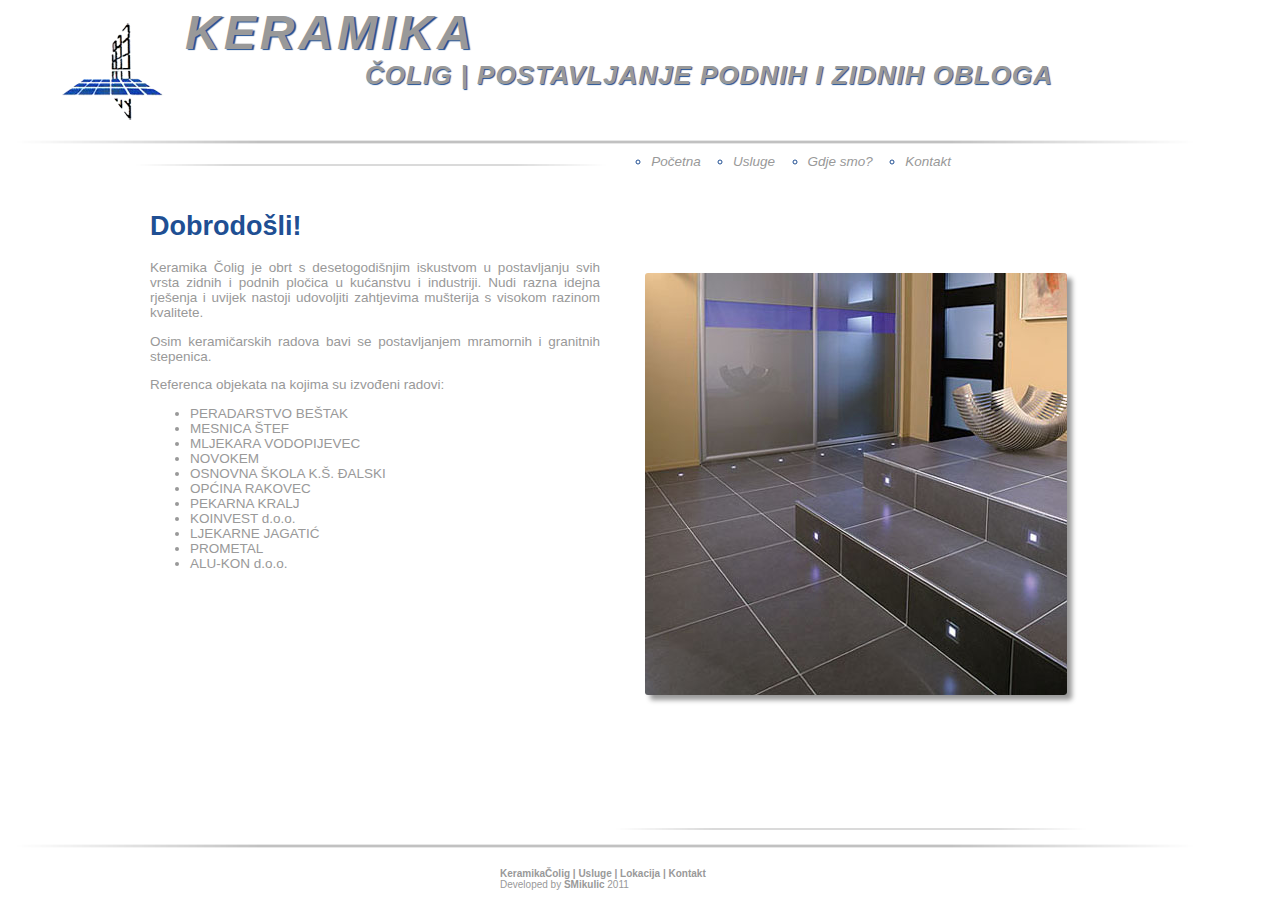
<file: index.html>
<!DOCTYPE HTML PUBLIC "-//W3C//DTD HTML 4.01 Transitional//EN"
    "http://www.w3.org/TR/html4/loose.dtd">
<html lang="en">
<head>
    <title>Keramika Čolig | Keramički radovi | Postavljanje podnih i zidnih obloga</title>
    <meta http-equiv="Content-Type" content="text/html; charset=UTF-8" >
    <meta name="keywords" content="Keramika, keramika, Čolig, čolig, Colig, colig, keramicki, radovi, keramicki radovi,
    obloge, podne, zidne, podne obloge, zidne obloge, postavljanje, pločice, plocice, keramičke pločice, keramicke plocice" />
    <meta name="description" content="Keramički radovi, postavljanje podnih i zidnih obloga, kvalitetna i povoljna usluga keramičkih radova" /> 
    <link rel="stylesheet" type="text/css" href="css/style.css">
</head>
<body>
    <div id="wrap">
        
        <div id="header">
            <div id="logo">
                <a href="index.html"><img src="images/logo4.png" alt="Keramika Čolig" /></a>
            </div>
            <div id="headline">
                <h1>Keramika</h1>
                <h2>Čolig | Postavljanje podnih i zidnih obloga</h2>
            </div>
        </div>
        
        <div id="split1">
        </div>
            
        <div id="main">
            <div id="menu">
                <div id="menu_left">
                </div>
                <div id="menu_right">
                    <ul>
			<li><a class="menu" href="index.html">Početna</a></li>
		    	<li><a class="menu" href="usluge.html">Usluge</a></li>
	    		<li><a class="menu" href="lokacija.html">Gdje smo?</a></li>
    			<li><a class="menu" href="kontakt.html">Kontakt</a></li>
		    </ul>
                </div>
            </div>
            <div id="content">
                <div id="content_left">
                    <h1>Dobrodošli!</h1>
                    <p>
                        Keramika Čolig je obrt s desetogodišnjim iskustvom u postavljanju svih vrsta zidnih i podnih pločica u kućanstvu i industriji.
                        Nudi razna idejna rješenja i uvijek nastoji udovoljiti zahtjevima mušterija s visokom razinom kvalitete.
                    </p>
                    <p>
                        Osim keramičarskih radova bavi se postavljanjem mramornih i granitnih stepenica.
                    </p>
                    <p>
                        Referenca objekata na kojima su izvođeni radovi:
                    </p>
                    <ul>
                        <li>PERADARSTVO BEŠTAK</li>
                        <li>MESNICA ŠTEF</li>
                        <li>MLJEKARA VODOPIJEVEC</li>
                        <li>NOVOKEM</li>
                        <li>OSNOVNA ŠKOLA K.Š. ĐALSKI</li>
                        <li>OPĆINA RAKOVEC</li>
                        <li>PEKARNA KRALJ</li>
                        <li>KOINVEST d.o.o.</li>
                        <li>LJEKARNE JAGATIĆ</li>
                        <li>PROMETAL</li>
                        <li>ALU-KON d.o.o.</li>
                    </ul>
                </div>
                <div id="content_right">
                    <img class="home_img" src="images/tiles1.jpg" />
                </div>
            </div>
            <div id="bottom">
                <div id="bottom_right">
                </div>
            </div>
        </div>
            
        <div id="split2">
        </div>

        <div id="footer">
	    <p>
                <a class="footer" href="index.html">KeramikaČolig |</a>
                <a class="footer" href="usluge.html"> Usluge |</a>
                <a class="footer" href="lokacija.html"> Lokacija |</a>
                <a class="footer" href="kontakt.html"> Kontakt</a>
                Developed by <a class="osobno" href="https://sites.google.com/site/sinisamikulic/">SMikulic</a> 2011
            </p>
        </div>

    </div>
</body>
</html>
</file>
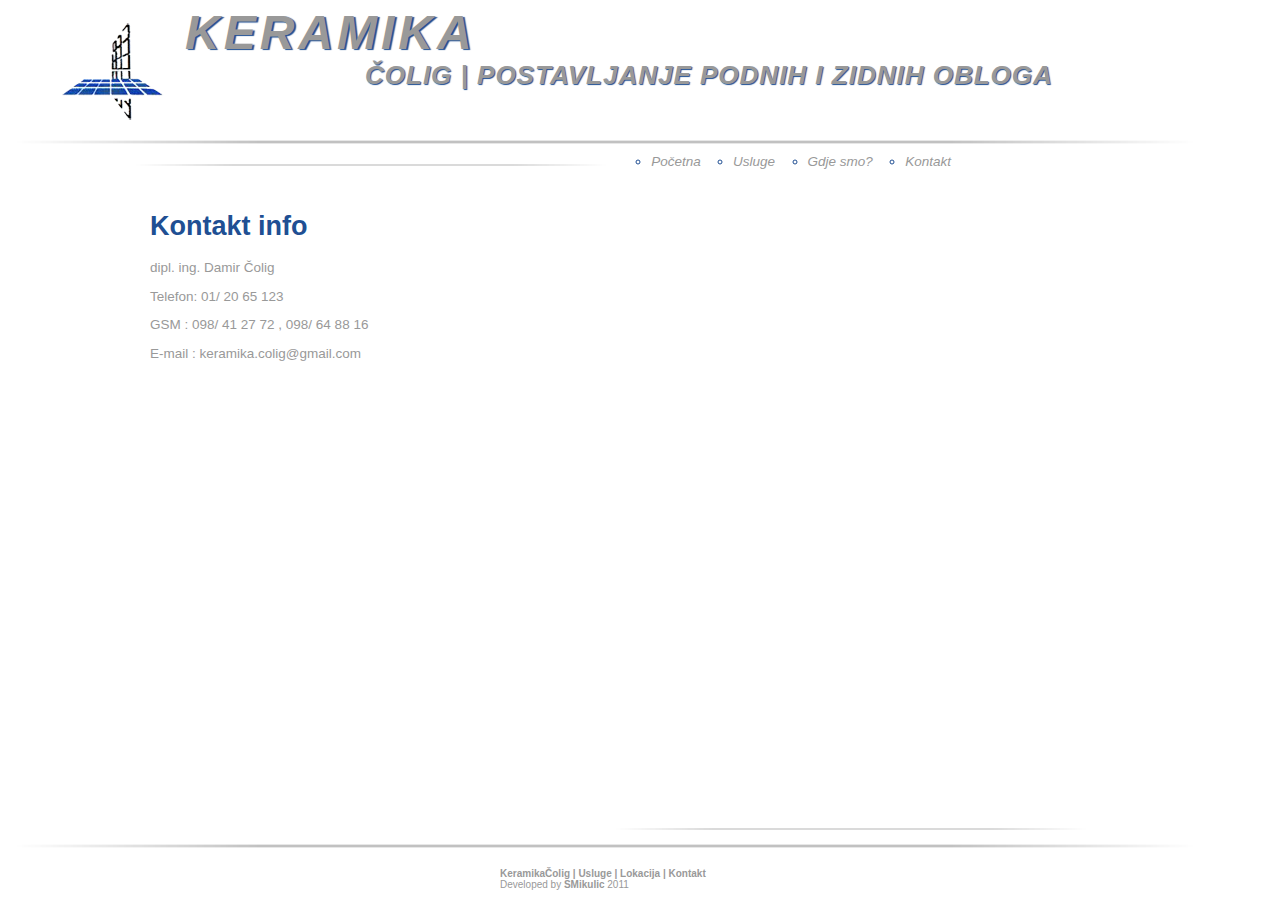
<file: kontakt.html>
<!DOCTYPE HTML PUBLIC "-//W3C//DTD HTML 4.01 Transitional//EN"
    "http://www.w3.org/TR/html4/loose.dtd">
<html lang="en">
<head>
    <title>Keramika Čolig | Keramički radovi | Postavljanje podnih i zidnih obloga</title>
    <meta http-equiv="Content-Type" content="text/html; charset=UTF-8" >
    <meta name="keywords" content="Keramika, keramika, Čolig, čolig, Colig, colig, keramicki, radovi, keramicki radovi,
    obloge, podne, zidne, podne obloge, zidne obloge, postavljanje, pločice, plocice, keramičke pločice, keramicke plocice" />
    <meta name="description" content="Keramički radovi, postavljanje podnih i zidnih obloga, kvalitetna i povoljna usluga keramičkih radova" /> 
    <link rel="stylesheet" type="text/css" href="css/style.css">
</head>
<body>
    <div id="wrap">
        
        <div id="header">
            <div id="logo">
                <a href="index.html"><img src="images/logo4.png" alt="Keramika Čolig" /></a>
            </div>
            <div id="headline">
                <h1>Keramika</h1>
                <h2>Čolig | Postavljanje podnih i zidnih obloga</h2>
            </div>
        </div>
        
        <div id="split1">
        </div>
            
        <div id="main">
            <div id="menu">
                <div id="menu_left">
                </div>
                <div id="menu_right">
                    <ul>
			<li><a class="menu" href="index.html">Početna</a></li>
		    	<li><a class="menu" href="usluge.html">Usluge</a></li>
	    		<li><a class="menu" href="lokacija.html">Gdje smo?</a></li>
    			<li><a class="menu" href="kontakt.html">Kontakt</a></li>
		    </ul>
                </div>
            </div>
            <div id="content">
                <div id="content_left">
                    <h1>Kontakt info</h1>
		    <p>
                        dipl. ing. Damir Čolig
                    </p>
                    <p>
                        Telefon: 01/ 20 65 123
                    </p>
                    <p>
                        GSM : 098/ 41 27 72 , 098/ 64 88 16
                    </p>
                    <p>
                        E-mail : keramika.colig@gmail.com
                    </p>
                </div>
                <div id="content_right">
		    <!-- Mail skripta 
                    <div id="mail">
			<form name="forma" action="mail.php" method="POST" id="forma">	
			    <table id="tablica" cellpadding="5" cellspacing="1">
				    <tr>
		    			<td class="lijevo">
					    <label class="ime" for="ime">Ime: </label>
					</td>
    					<td>
					    <input class="ime" name="ime" id="ime" value="Ime..."></input>
					</td>
				    </tr>
				    <tr>
					<td class="lijevo">
					    <label class="prezime" for="prezime">Prezime: </label>
					</td>
					<td>
					    <input class="prezime" name="prezime" id="prezime" value="Prezime..."></input>
					</td>
				    </tr>
				    <tr>
					<td class="lijevo">
					    <label class="email" for="email">E-mail adresa: </label>
					</td>	
					<td>
					    <input class="email" name="email" id="email" value="E-mail..."></input>
					</td>
				    </tr>
				    <tr>
					<td class="lijevo">
					    <label class="upit" for="upit">Upit: </label>
					</td>	
					<td>
					    <textarea class="upit" name="upit" id="upit" rows="5" cols="32">Upit...</textarea>
					</td>
				    </tr>
				    <tr>
					<td class="dolje" colspan="2" align="center">
					    <input class="gumb" id="gumb" type="submit" value="Šalji"/>
					</td>
				    </tr>
			    </table>
			</form>
		    </div>
		     Kraj -->
                </div>
            </div>
            <div id="bottom">
                <div id="bottom_right">
                </div>
            </div>
        </div>
            
        <div id="split2">
        </div>

        <div id="footer">
	    <p>
                <a class="footer" href="index.html">KeramikaČolig |</a>
                <a class="footer" href="usluge.html"> Usluge |</a>
                <a class="footer" href="lokacija.html"> Lokacija |</a>
                <a class="footer" href="kontakt.html"> Kontakt</a>
                Developed by <a class="osobno" href="https://sites.google.com/site/sinisamikulic/">SMikulic</a> 2011
            </p>
        </div>

    </div>
</body>
</html>
</file>
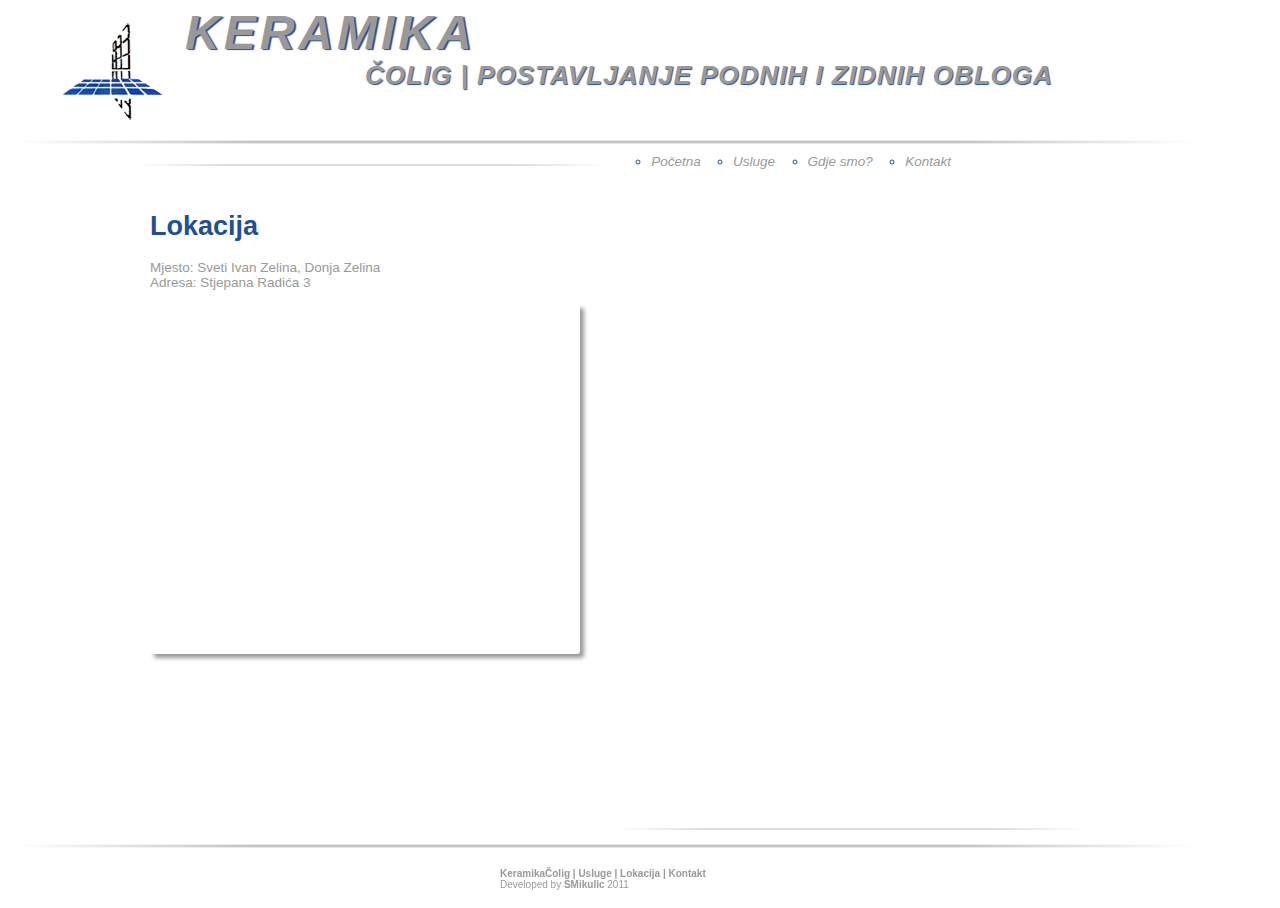
<file: lokacija.html>
<!DOCTYPE HTML PUBLIC "-//W3C//DTD HTML 4.01 Transitional//EN"
    "http://www.w3.org/TR/html4/loose.dtd">
<html lang="en">
<head>
    <title>Keramika Čolig | Keramički radovi | Postavljanje podnih i zidnih obloga</title>
    <meta http-equiv="Content-Type" content="text/html; charset=UTF-8" >
    <meta name="keywords" content="Keramika, keramika, Čolig, čolig, Colig, colig, keramicki, radovi, keramicki radovi,
    obloge, podne, zidne, podne obloge, zidne obloge, postavljanje, pločice, plocice, keramičke pločice, keramicke plocice" />
    <meta name="description" content="Keramički radovi, postavljanje podnih i zidnih obloga, kvalitetna i povoljna usluga keramičkih radova" /> 
    <link rel="stylesheet" type="text/css" href="css/style.css">
</head>
<body>
    <div id="wrap">
        
        <div id="header">
            <div id="logo">
                <a href="index.html"><img src="images/logo4.png" alt="Keramika Čolig" /></a>
            </div>
            <div id="headline">
                <h1>Keramika</h1>
                <h2>Čolig | Postavljanje podnih i zidnih obloga</h2>
            </div>
        </div>
        
        <div id="split1">
        </div>
            
        <div id="main">
            <div id="menu">
                <div id="menu_left">
                </div>
                <div id="menu_right">
                    <ul>
			<li><a class="menu" href="index.html">Početna</a></li>
		    	<li><a class="menu" href="usluge.html">Usluge</a></li>
	    		<li><a class="menu" href="lokacija.html">Gdje smo?</a></li>
    			<li><a class="menu" href="kontakt.html">Kontakt</a></li>
		    </ul>
                </div>
            </div>
            <div id="content">
                <div id="content_left">
                    <h1>Lokacija</h1>
                    <p>
			Mjesto: Sveti Ivan Zelina, Donja Zelina
			<br />
                        Adresa: Stjepana Radića 3
                    </p>
		    <iframe class="iframe_gmaps" width="430" height="350" frameborder="0" scrolling="no" marginheight="0" marginwidth="0"
			    src="http://maps.google.com/?ie=UTF8&amp;t=h&amp;vpsrc=6&amp;ll=45.909361,16.234703&amp;
			    spn=0.041804,0.073814&amp;z=13&amp;output=embed">
		    </iframe>
                </div>
                <div id="content_right">
                </div>
            </div>
            <div id="bottom">
                <div id="bottom_right">
                </div>
            </div>
        </div>
            
        <div id="split2">
        </div>

        <div id="footer">
	    <p>
                <a class="footer" href="index.html">KeramikaČolig |</a>
                <a class="footer" href="usluge.html"> Usluge |</a>
                <a class="footer" href="lokacija.html"> Lokacija |</a>
                <a class="footer" href="kontakt.html"> Kontakt</a>
                Developed by <a class="osobno" href="https://sites.google.com/site/sinisamikulic/">SMikulic</a> 2011
            </p>
        </div>

    </div>
</body>
</html>
</file>
<file: css/style.css>
body {
    background: #ffffff;
    margin: 0;
    padding: 0;
    font-family: "Lucida Sans Unicode", "Lucida Grande", sans-serif;
    color: #999999;
}

#wrap {
    background-color: #ffffff;
    margin: 5px 0 0 15px;
    float: left;
    width: 1200px;
    height: 900px;
}


/* Header */

#header {
    float: left;
    width: 1200px;
    height: 140px;
    color: #999999;
}

#logo {
    margin: 0 0 0 30px;
    float: left;
    width: 140px;
    height: 140px;
}

#headline {
    float: left;
    width: 1030px;
    height: 150px;
    font-style: oblique;
    text-transform: uppercase;
}


#headline h1 {margin: 0; font-size: 48px; letter-spacing: 4px; text-shadow: #204f93 2px 1px 1px;}
#headline h2 {margin: 0; padding-left: 180px; font-size: 26px; letter-spacing: 1px; text-shadow: #204f93 1px 1px 1px;}
/*Header end */


/* Split1 */

#split1 {background: url(../images/line.png) no-repeat; margin-top: 125px; width: 1200px; height: 24px;}
/*Split end */


/* Content */

#main {
    width: 1200px;
    height: 680px;
}

/* Menu */
#menu {
    width: 1200px;
    height: 24px;
}

#menu_left {
    background: url(../images/line2.png) no-repeat;
    margin: 6px 0 0 120px;
    float: left;
    width: 480px;
    height: 10px;
}

#menu_right {
    margin: 0 auto 0 auto;
    float: right;
    width: 580px;
    height: 24px;
    font-size: 13.5px;
    font-style: oblique;
}

#menu_right ul {margin: 0; padding: 0; list-style-type: none;}
#menu_right li {margin: 0 1.2em; float: left; list-style-type: circle; color: #204f93;}
a.menu {text-decoration: none; color: #999999; }
a.menu:hover {color: #204f93; }

#content {
    float: left;
    width: 1200px;
    height: 640px;
}

#content_left {
    margin: 15px 0 0 135px;
    float: left;
    width: 450px;
    height: 640px;
    font-size: 13.5px;
}

#content_left h1 {color: #204f93;}
#content_left p {text-align: justify;}
.content_usluge {font-size: 14px; letter-spacing: 0.5px;}

#content_right {
    padding: 95px 0 0 30px;
    float: right;
    width: 570px;
    height: 547px;
}

#content_right .home_img {border-radius: 3px; box-shadow: 5px 5px 5px #999999;}

#bottom {
    width: 1200px;
    height: 24px;
}

#bottom_right {
    background: url(../images/line2.png) no-repeat;
    margin: 6px 120px 0 0;
    float: right;
    width: 480px;
    height: 10px;
}

.iframe_gmaps {border-radius: 3px; box-shadow: 4px 4px 4px #999999;}
/* Content end */


/* Split2 */

#split2 {background: url(../images/line.png) no-repeat;  width: 1200px; height: 24px;}
/*Split end */


/* Footer */

#footer {
    margin: 0 auto 0 0;
    width: 1200px;
    height: 40px;
    font-size: 10px;
    color: #999999;  
}

#footer p {padding-left: 485px; padding-right: 485px;}

a.footer {text-decoration: none; color: #999999; font-weight: bolder;}
a.osobno {text-decoration: none; color: #999999; font-weight: bolder;}
a.osobno:hover {text-decoration: none; color: #204f93; font-weight: bolder;}
/* Footer end */


/* Mail */

#mail
{
	float: left;
	margin-top: -1px;
	width: 420px;
}

#tablica
{
	width: 420px;
	border-radius: 3px;
        box-shadow: 3px 3px 3px 4px #999999;
}

.lijevo
{
	width: 180px;
	font-size: 1.2em;
	font-weight: bold;
	color: #204f93;
}

.ime
{ 
	font-size: 1em;
	font-weight: bold;
	color: #204f93;
	padding: 5px;
}

.prezime
{ 
	font-size: 1em;
	font-weight: bold;
	color: #204f93;
	padding: 5px;
}

.email
{ 
	font-size: 1em;
	font-weight: bold;
	color: #204f93;
	padding: 5px;
}

.upit
{ 
	font-size: 1em;
	font-weight: bold;
	color: #204f93;
	padding: 5px;
	width: 200px;
	height: 100px;
}

.gumb
{
	background-color: #ffffff;
	position: relative;
	left: 35px;
	border-color: #204f93;
	border-radius: 4px;
	border-width: 3px; 
	padding: 2px 5px; 
	width: 100px;
}
/* Mail end */
</file>
